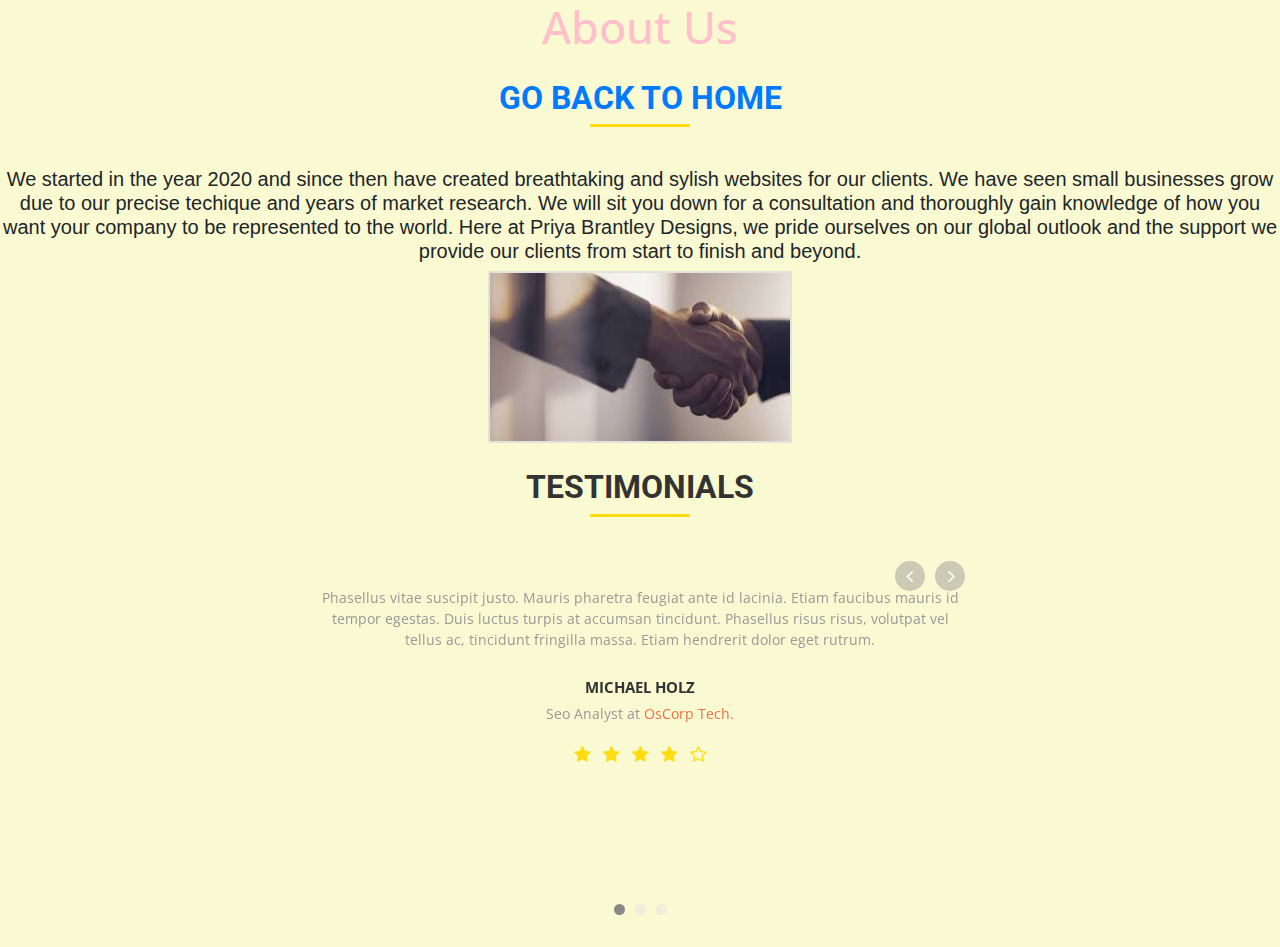
<file: about.html>
<!DOCTYPE html>
<html>
  <head> 
    <meta charset="utf-8">
    <meta name="viewport" content="width=device-width">
    <title>repl.it</title>
    <link href="style.css" rel="stylesheet" type="text/css" />
    <script src="script.js"></script>
  </head>
  <body id="my-h2">
  <h1 id="my-h1"> <center> About Us </center> </h1>
  <h2> <a href="index.html"> <center> Go Back To Home </center> </a> </h2>

  <h3 style="font-family:'Helvetica'" id="my-h4"> <center>  We started in the year 2020 and since then have created breathtaking and sylish websites for our clients. We have seen small businesses grow due to our precise techique and years of market research. We will sit you down for a consultation and thoroughly gain knowledge of how you want your company to be represented to the world. Here at Priya Brantley Designs, we pride ourselves on our global outlook and the support we provide our clients from start to finish and beyond.  </center> </h3>
<center> <img id="my-h3" src="[data-uri]"  /> </center> 

<head>
<meta charset="utf-8">
<meta name="viewport" content="width=device-width, initial-scale=1, shrink-to-fit=no">
<title>Bootstrap Testimonial Carousel with Star Ratings</title>
<link rel="stylesheet" href="https://fonts.googleapis.com/css?family=Roboto:400,700|Open+Sans:400,700">
<link rel="stylesheet" href="https://stackpath.bootstrapcdn.com/bootstrap/4.5.0/css/bootstrap.min.css">
<link rel="stylesheet" href="https://fonts.googleapis.com/icon?family=Material+Icons">
<link rel="stylesheet" href="https://maxcdn.bootstrapcdn.com/font-awesome/4.7.0/css/font-awesome.min.css">
<script src="https://code.jquery.com/jquery-3.5.1.min.js"></script>
<script src="https://cdn.jsdelivr.net/npm/popper.js@1.16.0/dist/umd/popper.min.js"></script>
<script src="https://stackpath.bootstrapcdn.com/bootstrap/4.5.0/js/bootstrap.min.js"></script>
<style>
body {
	font-family: "Open Sans", sans-serif;
}
h2 {
	color: #333;
	text-align: center;
	text-transform: uppercase;
	font-family: "Roboto", sans-serif;
	font-weight: bold;
	position: relative;
	margin: 25px 0 50px;
}
h2::after {
	content: "";
	width: 100px;
	position: absolute;
	margin: 0 auto;
	height: 3px;
	background: #ffdc12;
	left: 0;
	right: 0;
	bottom: -10px;
}
.carousel {
	width: 650px;
	margin: 0 auto;
	padding-bottom: 50px;
}
.carousel .carousel-item {
	color: #999;
	font-size: 14px;
	text-align: center;
	overflow: hidden;
	min-height: 340px;
}
.carousel .carousel-item a {
	color: #eb7245;
}
.carousel .img-box {
	width: 145px;
	height: 145px;
	margin: 0 auto;
	border-radius: 50%;
}
.carousel .img-box img {
	width: 100%;
	height: 100%;
	display: block;
	border-radius: 50%;
}
.carousel .testimonial {	
	padding: 30px 0 10px;
}
.carousel .overview {	
	text-align: center;
	padding-bottom: 5px;
}
.carousel .overview b {
	color: #333;
	font-size: 15px;
	text-transform: uppercase;
	display: block;	
	padding-bottom: 5px;
}
.carousel .star-rating i {
	font-size: 18px;
	color: #ffdc12;
}
.carousel-control-prev, .carousel-control-next {
	width: 30px;
	height: 30px;
	border-radius: 50%;
	background: #999;
	text-shadow: none;
	top: 4px;
}
.carousel-control-prev i, .carousel-control-next i {
	font-size: 20px;
	margin-right: 2px;
}
.carousel-control-prev {
	left: auto;
	right: 40px;
}
.carousel-control-next i {
	margin-right: -2px;
}
.carousel .carousel-indicators {
	bottom: 15px;
}
.carousel-indicators li, .carousel-indicators li.active {
	width: 11px;
	height: 11px;
	margin: 1px 5px;
	border-radius: 50%;
}
.carousel-indicators li {	
	background: #e2e2e2;
	border: none;
}
.carousel-indicators li.active {		
	background: #888;		
}
</style>
</head>
<body>
<h2>Testimonials</h2>
<div id="myCarousel" class="carousel slide" data-ride="carousel">
	<!-- Carousel indicators -->
	<ol class="carousel-indicators">
		<li data-target="#myCarousel" data-slide-to="0" class="active"></li>
		<li data-target="#myCarousel" data-slide-to="1"></li>
		<li data-target="#myCarousel" data-slide-to="2"></li>
	</ol>   
	<!-- Wrapper for carousel items -->
	<div class="carousel-inner">		
		<div class="carousel-item active">
			
			<p class="testimonial">Phasellus vitae suscipit justo. Mauris pharetra feugiat ante id lacinia. Etiam faucibus mauris id tempor egestas. Duis luctus turpis at accumsan tincidunt. Phasellus risus risus, volutpat vel tellus ac, tincidunt fringilla massa. Etiam hendrerit dolor eget rutrum.</p>
			<p class="overview"><b>Michael Holz</b>Seo Analyst at <a href="#">OsCorp Tech.</a></p>
			<div class="star-rating">
				<ul class="list-inline">
					<li class="list-inline-item"><i class="fa fa-star"></i></li>
					<li class="list-inline-item"><i class="fa fa-star"></i></li>
					<li class="list-inline-item"><i class="fa fa-star"></i></li>
					<li class="list-inline-item"><i class="fa fa-star"></i></li>
					<li class="list-inline-item"><i class="fa fa-star-o"></i></li>
				</ul>
			</div>
		</div>
		<div class="carousel-item">
			
			<p class="testimonial">Lorem ipsum dolor sit amet, consectetur adipiscing elit. Nam eu sem tempor, varius quam at, luctus dui. Mauris magna metus, dapibus nec turpis vel, semper malesuada ante. Vestibulum idac nisl bibendum scelerisque non non purus. Suspendisse varius nibh non aliquet.</p>
			<p class="overview"><b>Paula Wilson</b>Media Analyst at <a href="#">SkyNet Inc.</a></p>
			<div class="star-rating">
				<ul class="list-inline">
					<li class="list-inline-item"><i class="fa fa-star"></i></li>
					<li class="list-inline-item"><i class="fa fa-star"></i></li>
					<li class="list-inline-item"><i class="fa fa-star"></i></li>
					<li class="list-inline-item"><i class="fa fa-star"></i></li>
					<li class="list-inline-item"><i class="fa fa-star-o"></i></li>
				</ul>
			</div>
		</div>
		<div class="carousel-item">
			<p class="testimonial">Vestibulum quis quam ut magna consequat faucibus. Pellentesque eget nisi a mi suscipit tincidunt. Utmtc tempus dictum risus. Pellentesque viverra sagittis quam at mattis. Suspendisse potenti. Aliquam sit amet gravida nibh, facilisis gravida odio. Phasellus auctor velit.</p>
			<p class="overview"><b>Antonio Moreno</b>Web Developer at <a href="#">Circle Ltd.</a></p>
			<div class="star-rating">
				<ul class="list-inline">
					<li class="list-inline-item"><i class="fa fa-star"></i></li>
					<li class="list-inline-item"><i class="fa fa-star"></i></li>
					<li class="list-inline-item"><i class="fa fa-star"></i></li>
					<li class="list-inline-item"><i class="fa fa-star"></i></li>
					<li class="list-inline-item"><i class="fa fa-star-half-o"></i></li>
				</ul>
			</div>
		</div>		
	</div>
	<!-- Carousel controls -->
	<a class="carousel-control-prev" href="#myCarousel" data-slide="prev">
		<i class="fa fa-angle-left"></i>
	</a>
	<a class="carousel-control-next" href="#myCarousel" data-slide="next">
		<i class="fa fa-angle-right"></i>
	</a>
</div>
</body>
</html>







  </body>
</file>
<file: style.css>
#my-h1{
  color: pink;
  font-size: 45px;
  background: lightgoldenrodyellow
}

#my-h2{background: lightgoldenrodyellow
}
#my-h3{
  border: 2px solid #dddd
}

.is-grid {
    display: grid;

}

#my-h4{
  font-size: 20px
}
</file>
